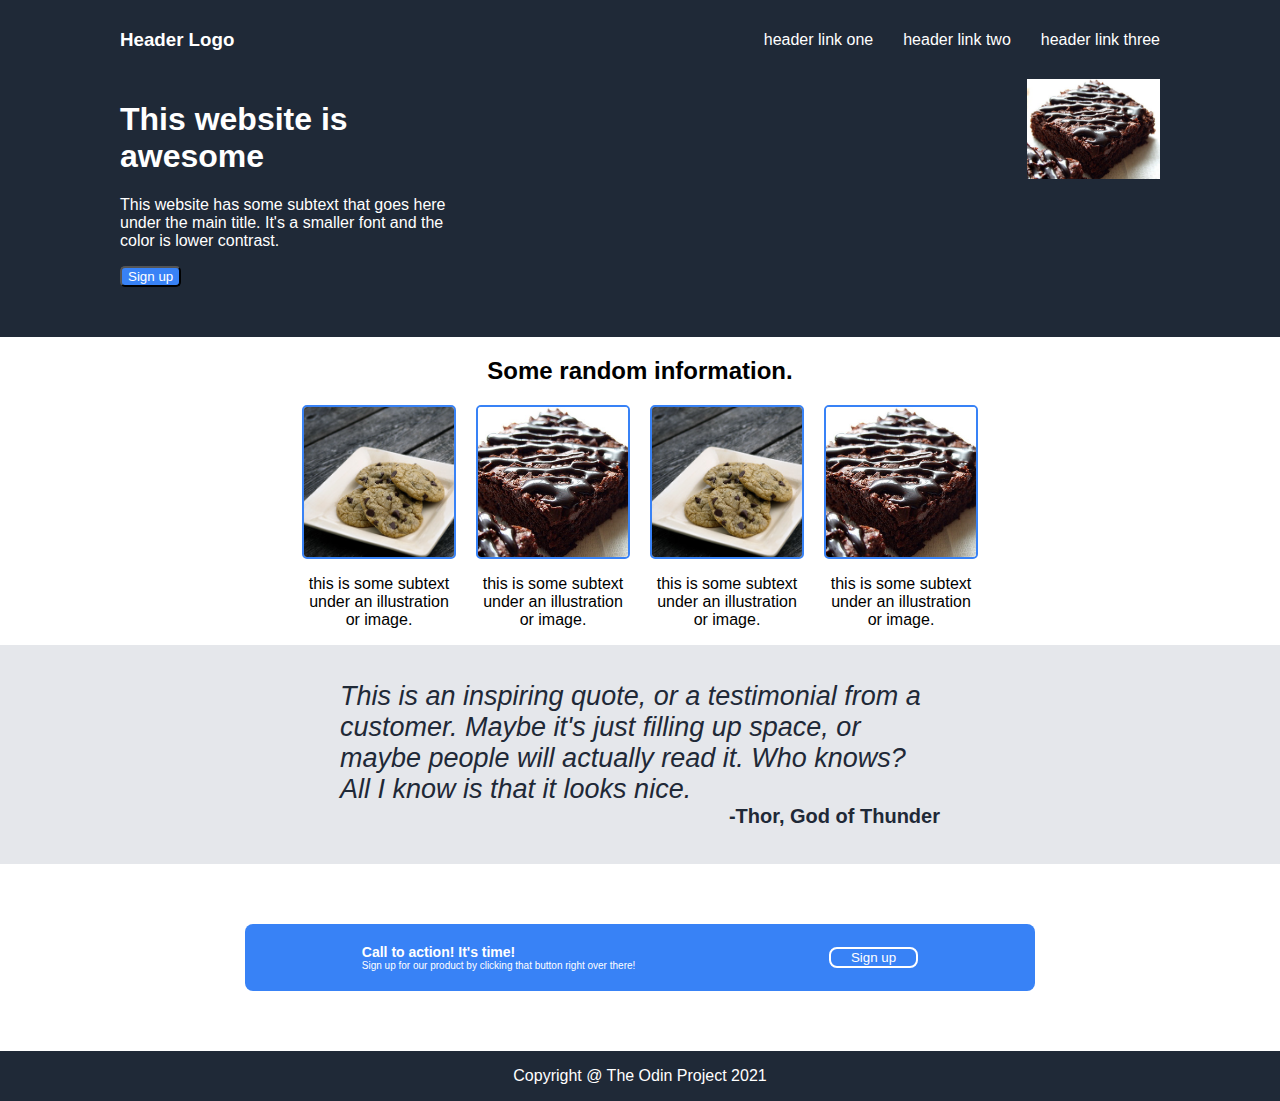
<file: index.html>
<!DOCTYPE html>
    <html lang="en">

        <head>
            <meta charset="UTF-8">
            <title> Landing Page </title>
            <link rel="stylesheet" href="style.css">
        </head>

        <body>

            <div class="intro-section">

                <div class="title-header">
                    <h3 class="light-contrasting-text"> Header Logo </h3>
                    <ul> 
                        <li class="light-contrasting-text"> <a href="#"> header link one</a> </li>
                        <li class="light-contrasting-text"> <a href="#"> header link two</a> </li>
                        <li class="light-contrasting-text"> <a href="#"> header link three</a> </li>
                    </ul>
                </div>

                <div class="mid">
                    <div class="mid-text">
                        <h1 class="light-contrasting-text"> This website is awesome </h1>
                        <p class="light-contrasting-text"> This website has some subtext that goes here under the main title. It's a smaller font and the color is lower contrast. </p>
                        <button> Sign up </button>
                    </div>

                    <div class="mid-img">
                        <img src="images/brownie.jpg" alt="Image of a brownie">
                    </div>

                </div>

            </div>

            <div class="random-info-section">
                <h2 id="random-header"> Some random information. </h2>

                <div class="random-content">
                    <div class="random-images">
                        <div class="card">
                            <img src="images/cookies.jpg" alt="Image of cookies">
                            <p> this is some subtext under an illustration or image. </p>
                        </div>

                        <div class="card">
                            <img src="images/brownie.jpg" alt="Image of a brownie">
                            <p> this is some subtext under an illustration or image. </p>
                        </div>

                        <div class="card">
                            <img src="images/cookies.jpg" alt="Image of cookies">
                            <p> this is some subtext under an illustration or image. </p>
                        </div>

                        <div class="card">
                            <img src="images/brownie.jpg" alt="Image of a brownie">
                            <p> this is some subtext under an illustration or image. </p>
                        </div>
                    </div>
                </div>
            </div>

            <div class="quote-section"> 
                <div class="quote">
                    <p id="author-quote"> This is an inspiring quote, or a testimonial from a customer. Maybe it's just filling up space, or maybe people will actually read it. Who knows? All I know is that it looks nice. </p>
                    <p id="author"> <strong>-Thor, God of Thunder</strong> </p>
                </div>
            </div>

            <div class="call-to-action-section">
                <div id="call-to-action-container">
                    <div class="action-text">
                        <p class="call-to-action light-contrasting-text"> Call to action! It's time! </p>
                        <p class="sign-up light-contrasting-text"> Sign up for our product by clicking that button right over there! </p>
                    </div>
                    <button> Sign up</button>
                </div>
            </div>

            <div class="footer-section">
                <p class="light-contrasting-text"> Copyright @ The Odin Project 2021 </p>
            </div>
 
        </body>
    </html>
</DOCTYPE>
</file>
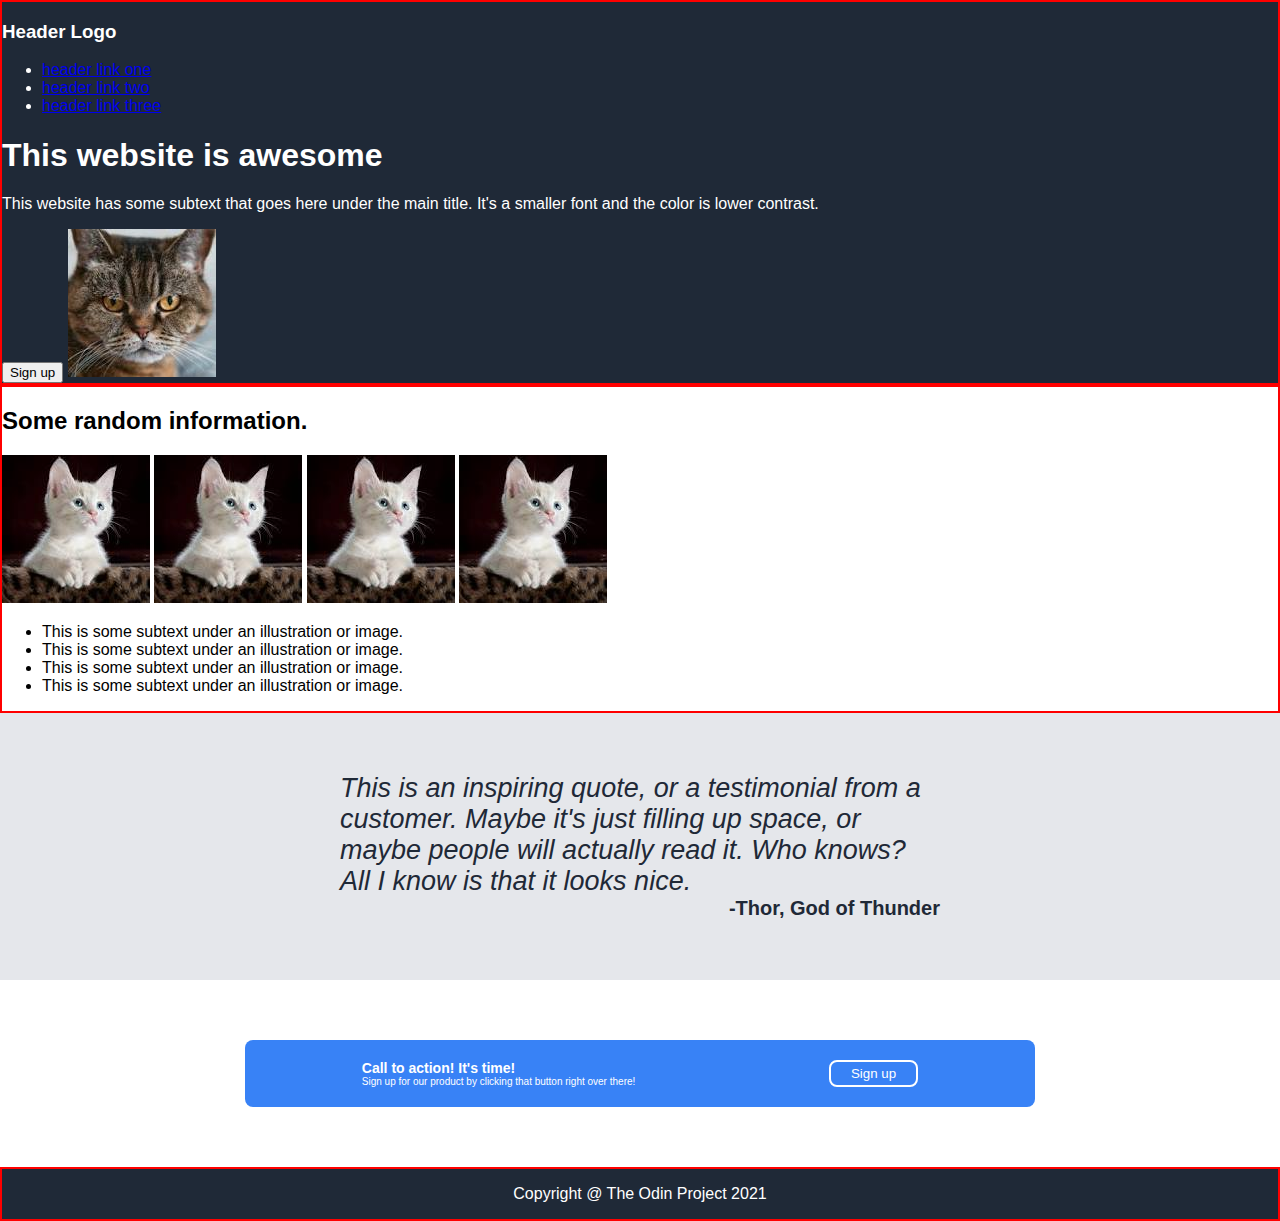
<file: images/Landing Page.html>
<!DOCTYPE html>
<!-- saved from url=(0095)file:///C:/Users/miner/Projects/TheOdinProject/project_repos/sample-landing-page-TOP/index.html -->
<html lang="en"><head><meta http-equiv="Content-Type" content="text/html; charset=UTF-8">
            
            <title> Landing Page </title>
            <link rel="stylesheet" href="./Landing Page_files/style.css">
        </head>

        <body>

            <div class="intro-section">
                <h3 class="light-contrasting-text"> Header Logo </h3>
                <ul> 
                    <li class="light-contrasting-text"> <a href="file:///C:/Users/miner/Projects/TheOdinProject/project_repos/sample-landing-page-TOP/index.html#"> header link one</a> </li>
                    <li class="light-contrasting-text"> <a href="file:///C:/Users/miner/Projects/TheOdinProject/project_repos/sample-landing-page-TOP/index.html#"> header link two</a> </li>
                    <li class="light-contrasting-text"> <a href="file:///C:/Users/miner/Projects/TheOdinProject/project_repos/sample-landing-page-TOP/index.html#"> header link three</a> </li>
                </ul>
                <h1 class="light-contrasting-text"> This website is awesome </h1>
                <p class="light-contrasting-text"> This website has some subtext that goes here under the main title. It's a smaller font and the color is lower contrast. </p>
                <button> Sign up </button>
                <img src="./Landing Page_files/sample_image.jpg" alt="Sample Image">
            </div>

            <div class="random-info-section">
                <h2> Some random information. </h2>
                <img src="./Landing Page_files/sample_image_2.jpg" alt="Sample Image">
                <img src="./Landing Page_files/sample_image_2.jpg" alt="Sample Image">
                <img src="./Landing Page_files/sample_image_2.jpg" alt="Sample Image">
                <img src="./Landing Page_files/sample_image_2.jpg" alt="Sample Image">
                <ul>
                    <li> This is some subtext under an illustration or image. </li>
                    <li> This is some subtext under an illustration or image. </li>
                    <li> This is some subtext under an illustration or image. </li>
                    <li> This is some subtext under an illustration or image. </li>
                </ul>
            </div>

            <div class="quote-section"> 
                <div class="quote">
                    <p id="author-quote"> This is an inspiring quote, or a testimonial from a customer. Maybe it's just filling up space, or maybe people will actually read it. Who knows? All I know is that it looks nice. </p>
                    <p id="author"> <strong>-Thor, God of Thunder</strong> </p>
                </div>
            </div>

            <div class="call-to-action-section">
                <div id="call-to-action-container">
                    <div class="action-text">
                        <p class="call-to-action light-contrasting-text"> Call to action! It's time! </p>
                        <p class="sign-up light-contrasting-text"> Sign up for our product by clicking that button right over there! </p>
                    </div>
                    <button> Sign up</button>
                </div>
            </div>

            <div class="footer-section">
                <p class="light-contrasting-text"> Copyright @ The Odin Project 2021 </p>
            </div>
 
        
    
</body></html>
</file>
<file: style.css>
body {
    display: flex;
    flex-direction: column;
    margin: 0px;
    font-family: Roboto, Tahoma, sans-serif;
}

.intro-section {
    background-color: #1F2937;
    display: flex;
    flex-direction: column;
    padding-top: 10px;
    padding-left: 120px;
    padding-right: 120px;
    padding-bottom: 50px;
    
}

.title-header {
    display: flex;
    justify-content: space-between;
    align-items: center;
}

.mid {
    margin-top: 10px;
    display: flex;
}

.mid-text {
    display: inline-block;
    flex-basis: 350px;

}

.mid-text h1, p, button {
    gap: 4px;
}

.mid-text button {
    background-color: #3882F6;
    color: white;
    border-radius: 5px;
}

.mid-img {
    flex: 1;
    display: flex;
    justify-content: center;
    justify-content: flex-end;

    width: 100px;
    height: 100px;
}


.title-header ul{
    list-style: none;
    padding: 0px;
    display: flex;
    gap: 30px;
    text-decoration: none;
}

.title-header a{
    text-decoration: none;
    color: white;
}

.random-info-section {
    display: flex;
    flex-direction: column;
    align-items: center;
}

.random-images {
    display: flex;
    gap: 20px;
    flex-shrink: 1;
    min-width: 150px;
} 

.card {
    display: flex;
    flex-direction: column;
    align-items: center;
    flex-basis: 100px;
}


.card img {
    width: 150px;
    height: 150px;
    object-fit: cover;
    border: 2px solid #3882F6;
    border-radius: 5px;
}

.card p {
    text-align: center;
    display: inline-block;
}


.quote-section {
    background-color: #E5E7EB;
    display: flex;
    justify-content: center;
}


.quote {
    flex: 0 0 600px;
    font-size: 27px;
    color: #1F2937;
    display: flex;
    flex-direction: column;
    padding: 36px;
    flex-shrink: 1;
    min-width: 320px;
}

#author, #author-quote {
    margin: 0px;
    
}

#author-quote {
    font-style: italic;
}

#author {
    align-self: flex-end;
    font-size: 20px;
}

.call-to-action-section {
    display: flex;
    justify-content: center;
    flex-shrink: 0;
}

#call-to-action-container {
    background-color: #3882F6;
    margin: 60px;
    flex-basis: 750px; 
    border-radius: 8px; 
    display: flex;
    justify-content: space-around;
    align-items: center;
    padding: 20px;
    min-width: 400px; 
    
}

.action-text .call-to-action {
    font-weight: bold;
    margin: 0px;
    font-size: 14px;
}

.action-text .sign-up {
    margin: 0px;
    font-size: 10px;
}

#call-to-action-container button {
    border: 2px solid white;
    border-radius: 8px;
    background-color: #3882F6;
    color: white;
    padding-left: 20px;
    padding-right: 20px;
}

.footer-section {
    background-color: #1F2937;
    display: flex;
    justify-content: center;
}

.light-contrasting-text {
    color: white;
}
</file>
<file: images/Landing Page_files/style.css>
body {
    display: flex;
    flex-direction: column;
    margin: 0px;
    font-family: Roboto, Tahoma, sans-serif;
}

.intro-section {
    border: 2px solid red;
    background-color: #1F2937;
}

.random-info-section {
    border: 2px solid red;
}


.quote-section {
    background-color: #E5E7EB;
    display: flex;
    justify-content: center;
}


.quote {
    flex: 0 0 600px;
    font-size: 27px;
    margin: 24px;
    color: #1F2937;
    display: flex;
    flex-direction: column;
    padding: 36px;
}

#author, #author-quote {
    margin: 0px;
    
}

#author-quote {
    font-style: italic;
}

#author {
    align-self: flex-end;
    font-size: 20px;
}

.call-to-action-section {
    display: flex;
    justify-content: center;
}

#call-to-action-container {
    background-color: #3882F6;
    margin: 60px;
    flex-basis: 750px;
    border-radius: 8px; 
    display: flex;
    justify-content: space-around;
    padding: 20px;
    
}

.action-text .call-to-action {
    font-weight: bold;
    margin: 0px;
    font-size: 14px;
}

.action-text .sign-up {
    margin: 0px;
    font-size: 10px;
}

#call-to-action-container button {
    border: 2px solid white;
    border-radius: 8px;
    background-color: #3882F6;
    color: white;
    padding-left: 20px;
    padding-right: 20px;
}

.footer-section {
    border: 2px solid red;
    background-color: #1F2937;
    display: flex;
    justify-content: center;
}

.light-contrasting-text {
    color: white;
}
</file>
